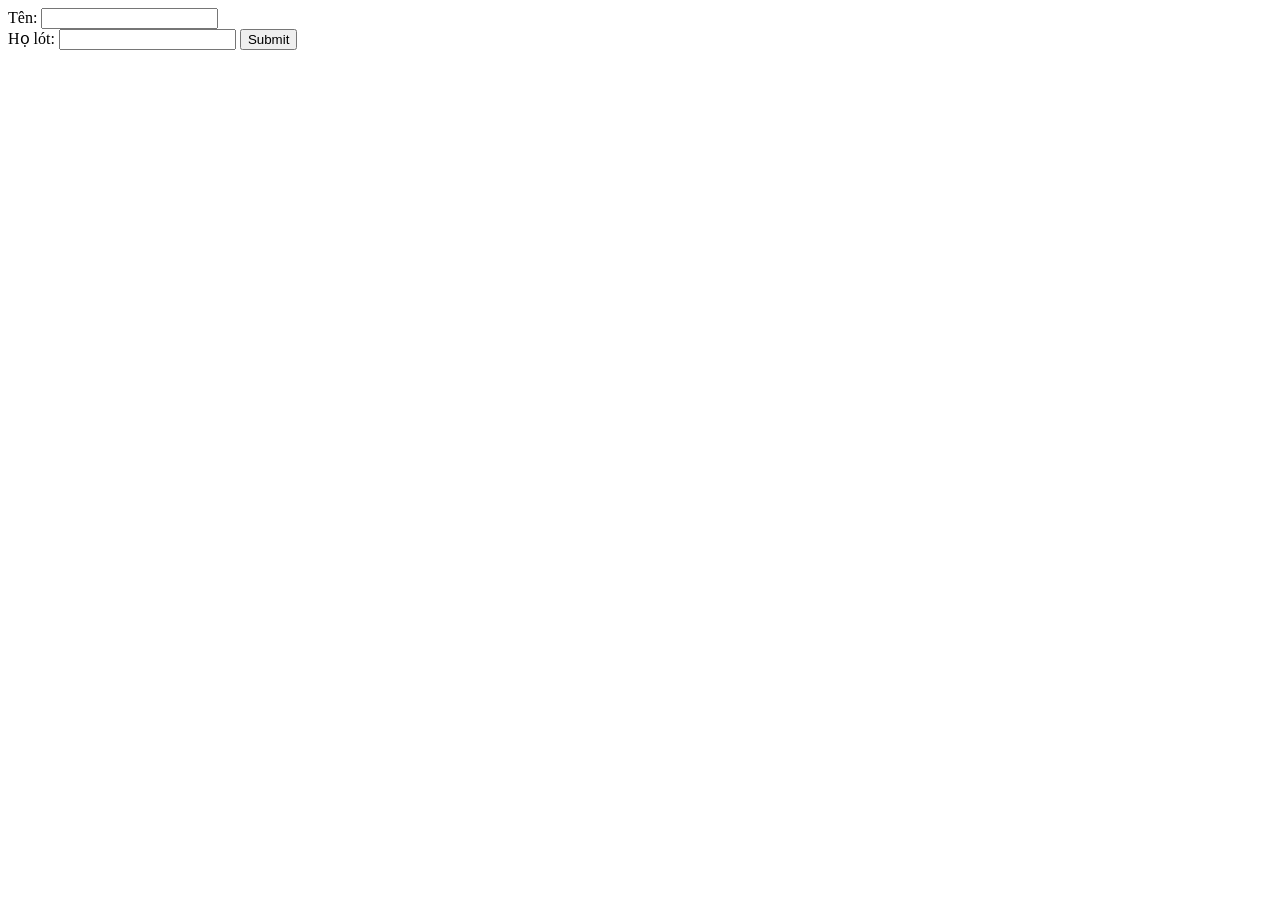
<file: LoginCookie/src/main/webapp/index.html>
<!DOCTYPE html>
<html>
<head>
<meta charset="UTF-8">
<title>Insert title here</title>
</head>
<body>
	<form action="CreateCookie" method="get">
		Tên: <input type="text" name="ten"> <br /> Họ lót: <input
			type="text" name="holot" /> <input type="submit" value="Submit" />
	</form>
</body>
</html>
</file>
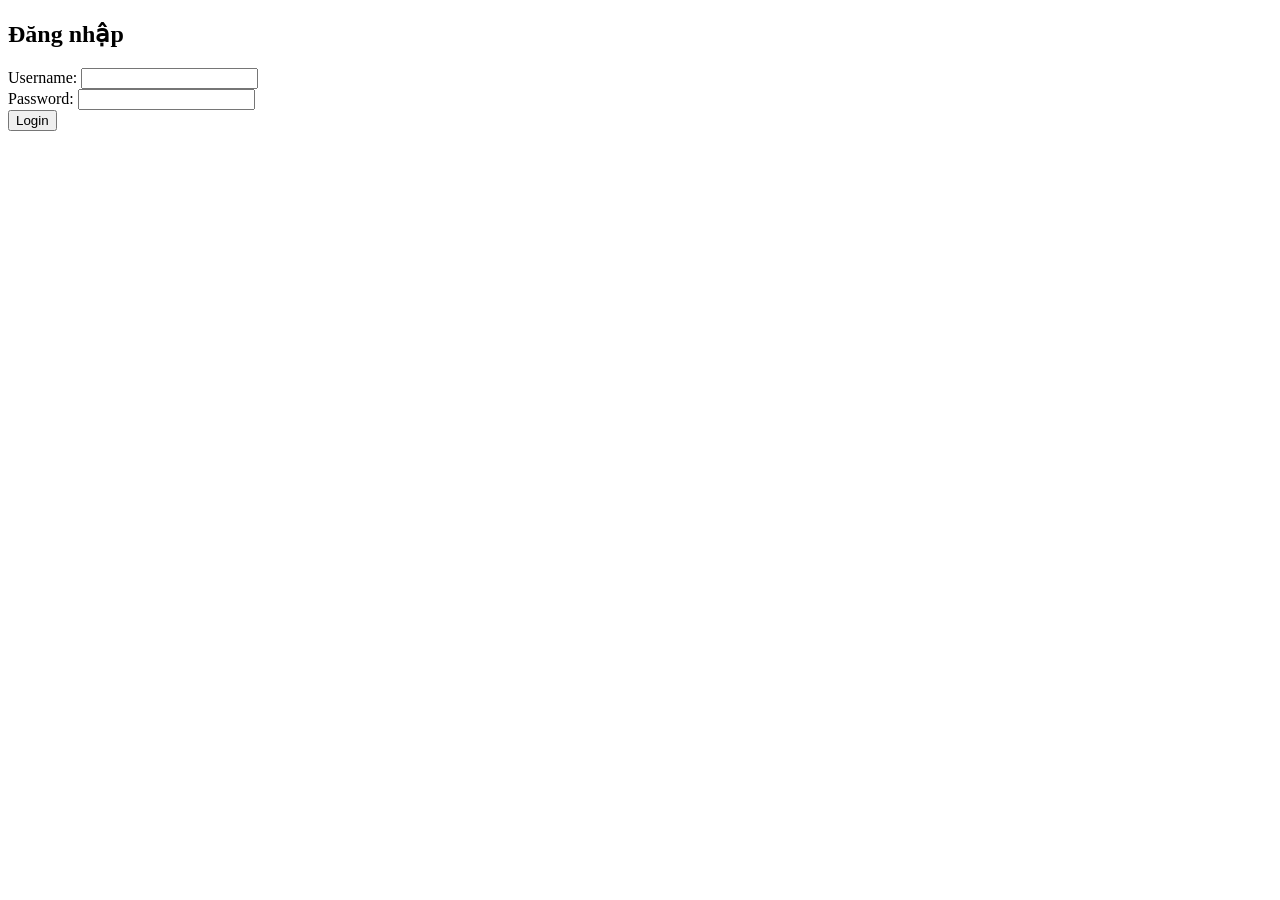
<file: LoginAndRegister/target/BT00-1.1.0/login.html>
<!DOCTYPE html>
<html>
<head>
    <meta charset="UTF-8">
    <title>Login</title>
</head>
<body>
    <h2>Đăng nhập</h2>
    <form action="login" method="post">
        Username: <input type="text" name="username"><br/>
        Password: <input type="password" name="password"><br/>
        <input type="submit" value="Login">
    </form>
</body>
</html>
</file>
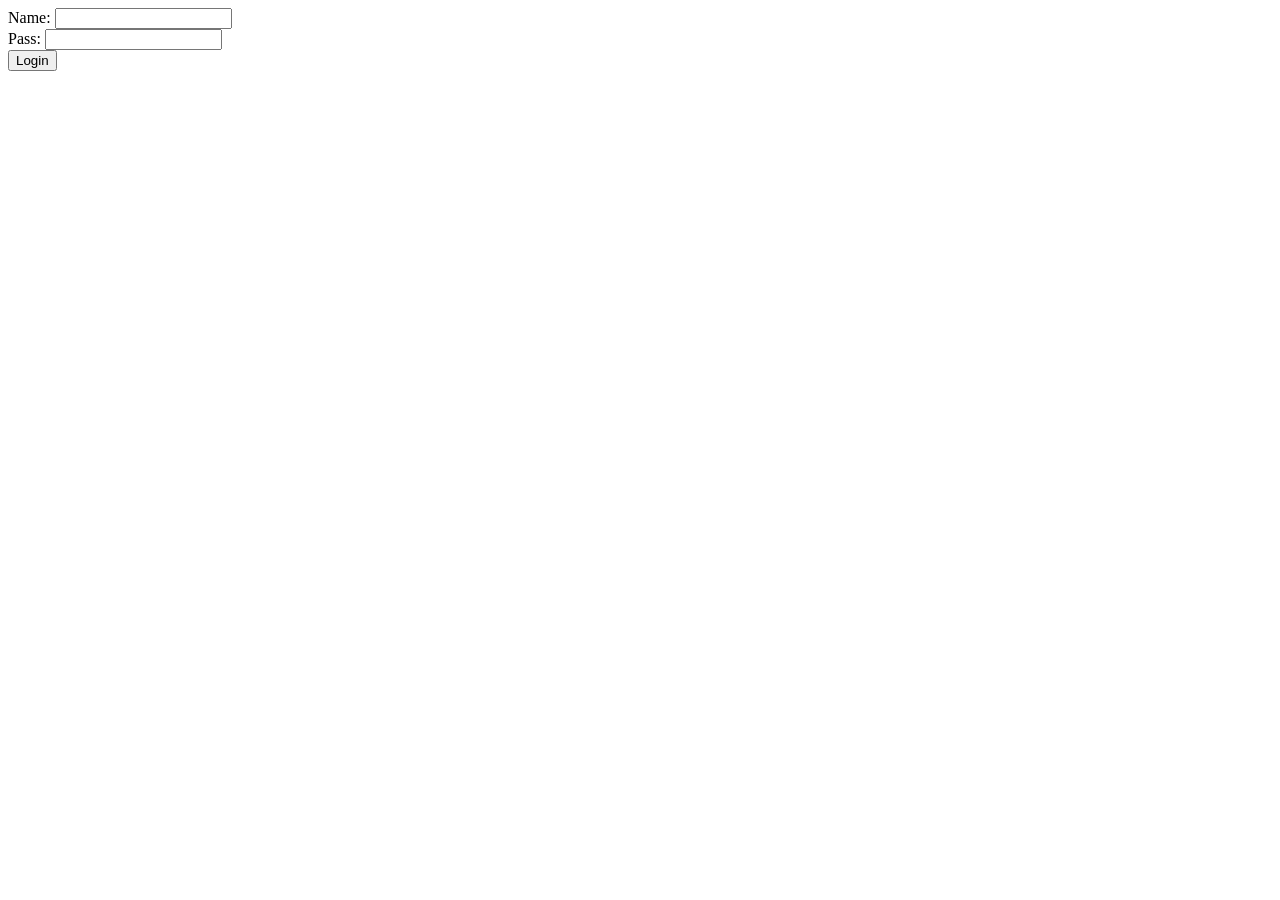
<file: LoginCookie/src/main/webapp/Login.html>
<!DOCTYPE html>
<html>
<head>
<meta charset="UTF-8">
<title>Login Page</title>
</head>
<body>
	<form action="LoginServlet" method="post">
		Name: <input type="text" name="username"> <br /> Pass: <input
			type="password" name="password"> <br /> <input type="submit"
			value="Login" />
	</form>
</body>
</html>
</file>
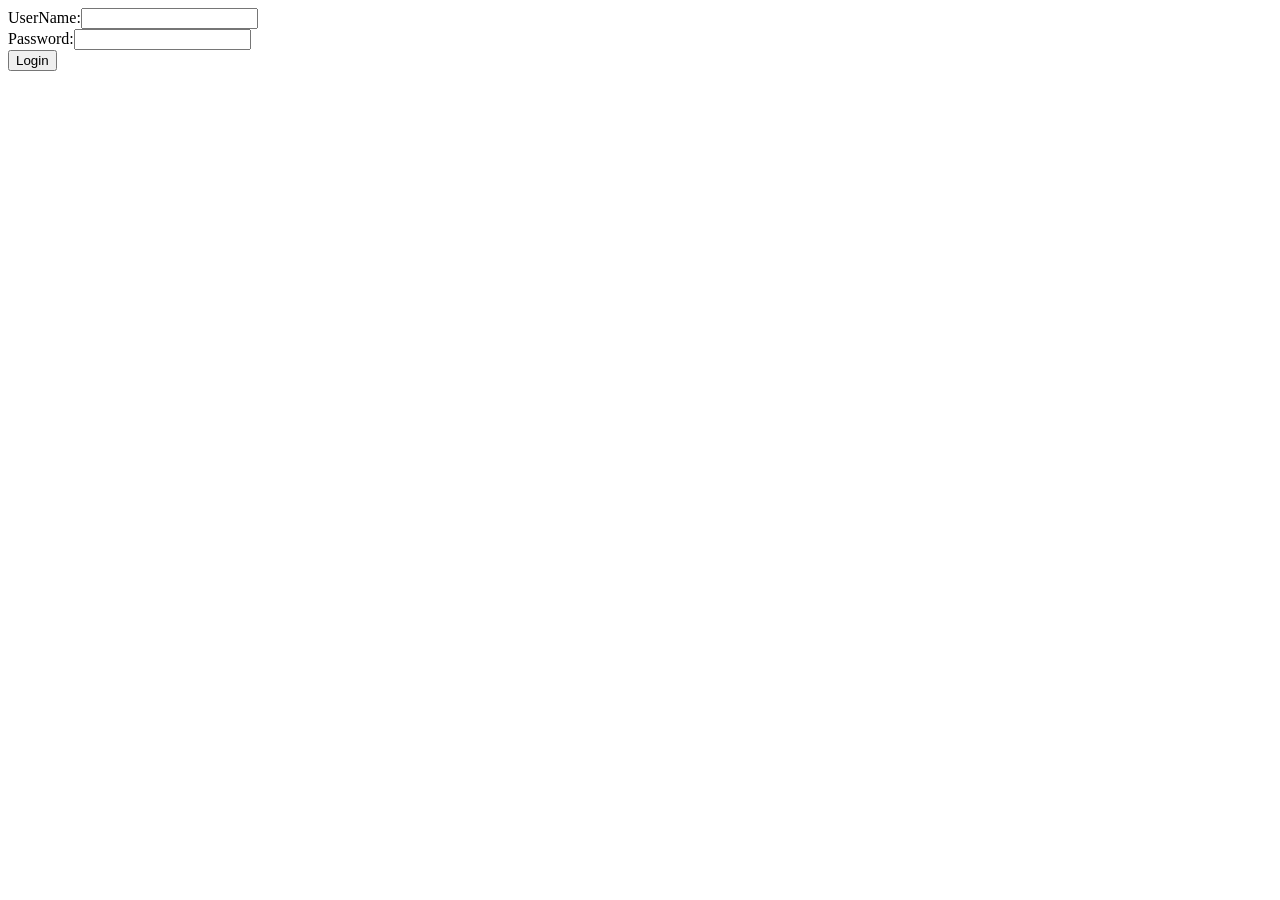
<file: LoginSession/src/main/webapp/Login.html>
<!DOCTYPE html>
<html>
<head>
<meta charset="UTF-8">
<title>Insert title here</title>
</head>
<body>
	<form action="login" method="post">
		UserName:<input type="text" name="username"><br /> Password:<input
			type="password" name="password"><br /> <input type="submit"
			value="Login">
	</form>

</body>
</html>
</file>
